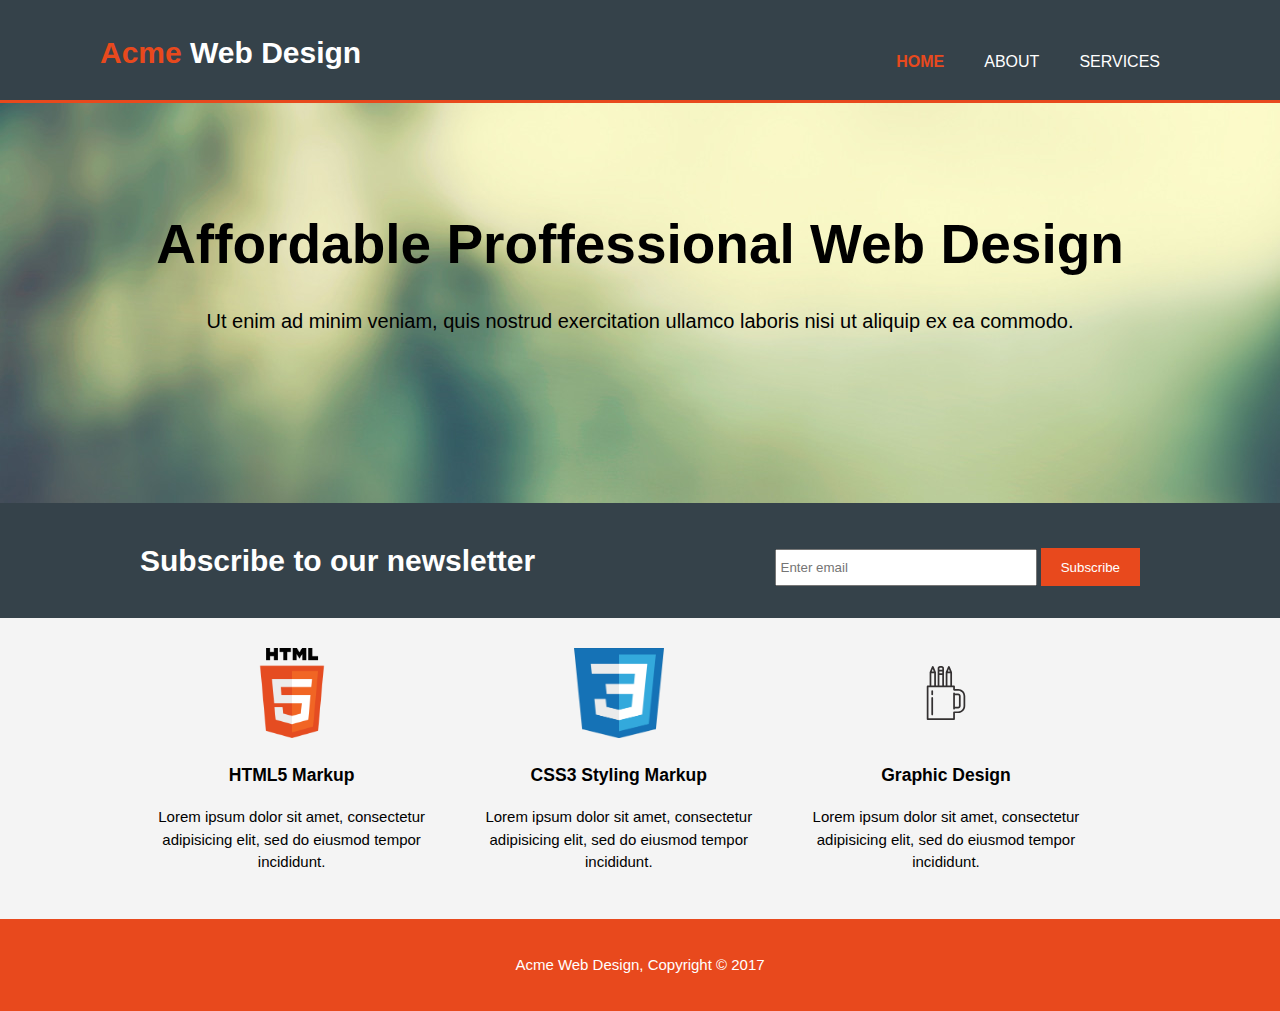
<file: index.html>
<!DOCTYPE html>
<html>
<head>
	<meta charset="utf-8">
	<meta name="viewport" content="width=device-width">
	<meta name="decription" content="Affordable and proffesional web design">
	<meta name="keywords" content="web design, affordable web design">
	<meta name="author" content="Domagoj Bakic">
	<title>Acme Web Design | Welcome</title>
	<link rel="stylesheet" type="text/css" href="./css/style.css">
</head>
<body>
	<header>
		<div clas="container">
			<div id="branding">
				<h1><span class="highlight">Acme</span> Web Design</h1>
			</div>
			<nav>
				<ul>
					<li class="current"><a href="index.html">Home</a></li>
					<li><a href="about.html">About</a></li>
					<li><a href="services.html">Services</a></li>
				</ul>
			</nav>
		</div>		
	</header>

	<section id="showcase">
		<div class="container">
			<h1>Affordable Proffessional Web Design</h1>
			<p>Ut enim ad minim veniam, quis nostrud exercitation ullamco laboris nisi ut aliquip ex ea commodo.</p>
		</div>		
	</section>

	<section id="newsletter">
		<div class="container">
			<h1>Subscribe to our newsletter</h1>
			<form>
				<input type="email" placeholder="Enter email">
				<button type="submit" class="button_1">Subscribe</button>
			</form>
		</div>
	</section>

	<section id="boxes">
		<div class="container">
			<div class="box">
				<img src="./img/html5.png">
				<h3>HTML5 Markup</h3>
				<p>Lorem ipsum dolor sit amet, consectetur adipisicing elit, sed do eiusmod
				tempor incididunt.</p>				
			</div>
			<div class="box">
				<img src="./img/css3.png">
				<h3>CSS3 Styling Markup</h3>
				<p>Lorem ipsum dolor sit amet, consectetur adipisicing elit, sed do eiusmod
				tempor incididunt.</p>				
			</div>
			<div class="box">
				<img src="./img/graphic.svg">
				<h3>Graphic Design</h3>
				<p>Lorem ipsum dolor sit amet, consectetur adipisicing elit, sed do eiusmod
				tempor incididunt.</p>				
			</div>
		</div>
	</section>

	<footer>
		<p>Acme Web Design, Copyright &copy; 2017</p>
	</footer>

</body>
</html>
</file>
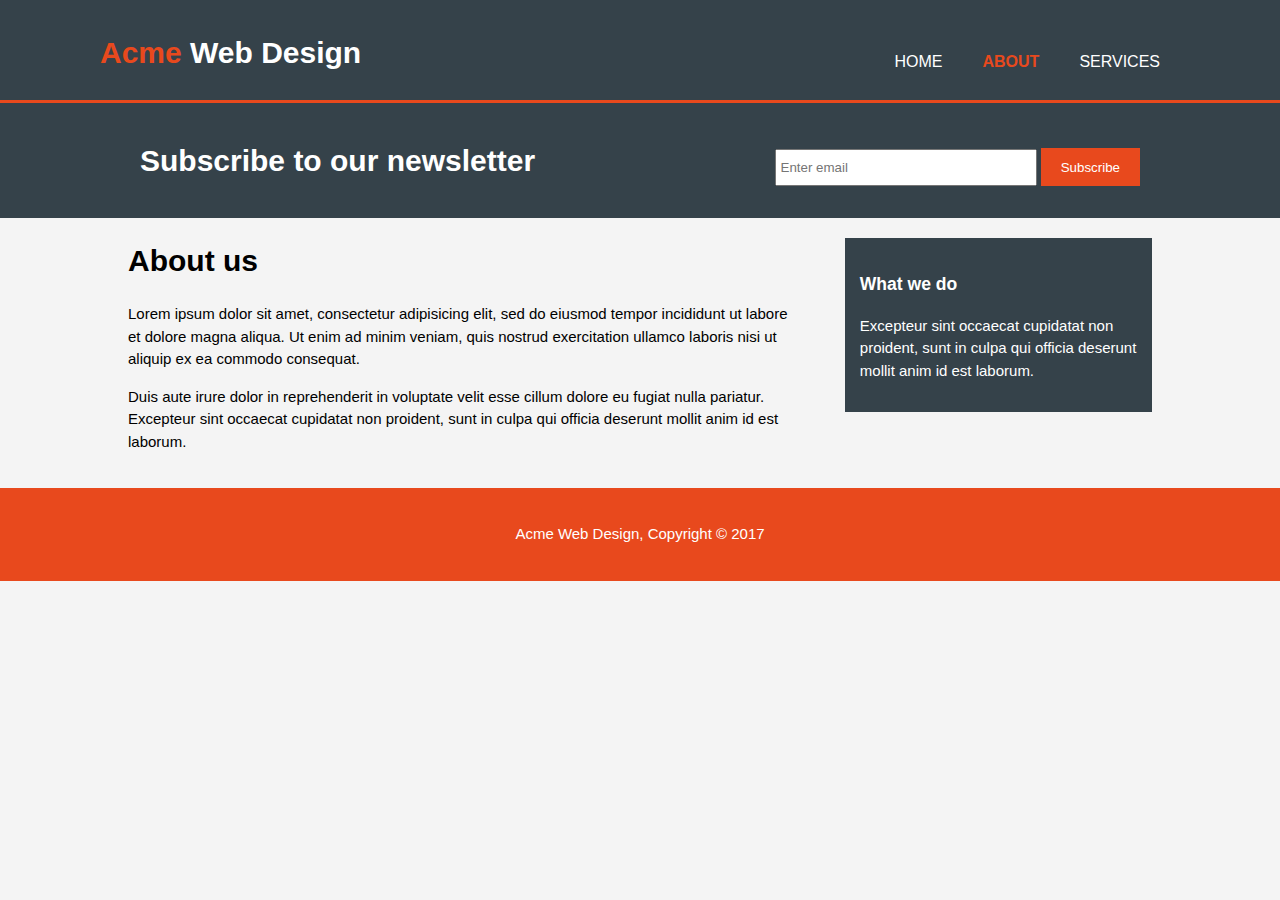
<file: about.html>
<!DOCTYPE html>
<html>
<head>
	<meta charset="utf-8">
	<meta name="viewport" content="width=device-width">
	<meta name="decription" content="Affordable and proffesional web design">
	<meta name="keywords" content="web design, affordable web design">
	<meta name="author" content="Domagoj Bakic">
	<title>Acme Web Design | About</title>
	<link rel="stylesheet" type="text/css" href="./css/style.css">
</head>
<body>
	<header>
		<div clas="container">
			<div id="branding">
				<h1><span class="highlight">Acme</span> Web Design</h1>
			</div>
			<nav>
				<ul>
					<li><a href="index.html">Home</a></li>
					<li class="current"><a href="about.html">About</a></li>
					<li><a href="services.html">Services</a></li>
				</ul>
			</nav>
		</div>		
	</header>
	
	<section id="newsletter">
		<div class="container">
			<h1>Subscribe to our newsletter</h1>
			<form>
				<input type="email" placeholder="Enter email">
				<button type="submit" class="button_1">Subscribe</button>
			</form>
		</div>
	</section>

	<section id="main">
		<div class="container">
			<article id="main-col">
				<h1 class="page-title">About us</h1>
				<p>
					Lorem ipsum dolor sit amet, consectetur adipisicing elit, sed do eiusmod
					tempor incididunt ut labore et dolore magna aliqua. Ut enim ad minim veniam,
					quis nostrud exercitation ullamco laboris nisi ut aliquip ex ea commodo
					consequat.
				</p>
				<p>
					Duis aute irure dolor in reprehenderit in voluptate velit esse
					cillum dolore eu fugiat nulla pariatur. Excepteur sint occaecat cupidatat non
					proident, sunt in culpa qui officia deserunt mollit anim id est laborum.
				</p>
			</article>

			<aside id="sidebar">
				<div class="dark">
					<h3>What we do</h3>
					<p>Excepteur sint occaecat cupidatat non
						proident, sunt in culpa qui officia deserunt mollit anim id est laborum.</p>
				</div>
			</aside>

		</div>
	</section>

	<footer>
		<p>Acme Web Design, Copyright &copy; 2017</p>
	</footer>

</body>
</html>
</file>
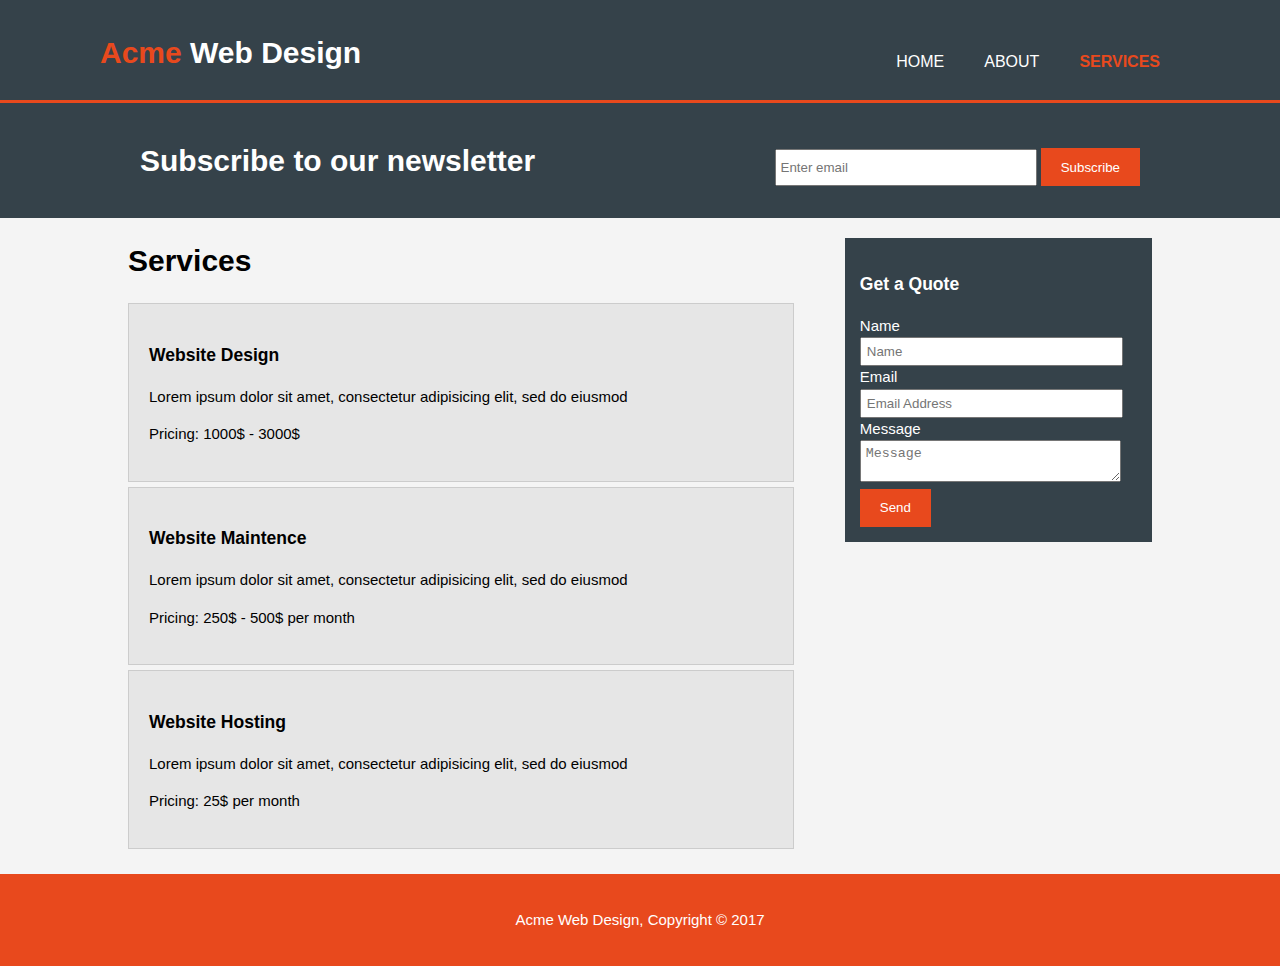
<file: services.html>
<!DOCTYPE html>
<html>
<head>
	<meta charset="utf-8">
	<meta name="viewport" content="width=device-width">
	<meta name="decription" content="Affordable and proffesional web design">
	<meta name="keywords" content="web design, affordable web design">
	<meta name="author" content="Domagoj Bakic">
	<title>Acme Web Design | Services</title>
	<link rel="stylesheet" type="text/css" href="./css/style.css">
</head>
<body>
	<header>
		<div clas="container">
			<div id="branding">
				<h1><span class="highlight">Acme</span> Web Design</h1>
			</div>
			<nav>
				<ul>
					<li><a href="index.html">Home</a></li>
					<li><a href="about.html">About</a></li>
					<li class="current"><a href="services.html">Services</a></li>
				</ul>
			</nav>
		</div>		
	</header>
	
	<section id="newsletter">
		<div class="container">
			<h1>Subscribe to our newsletter</h1>
			<form>
				<input type="email" placeholder="Enter email">
				<button type="submit" class="button_1">Subscribe</button>
			</form>
		</div>
	</section>

	<section id="main">
		<div class="container">
			<article id="main-col">
				<h1 class="page-title">Services</h1>
				<ul id="services">
					<li>
						<h3>Website Design</h3>
						<p>Lorem ipsum dolor sit amet, consectetur adipisicing elit, sed do eiusmod
						</p>
						<p>Pricing: 1000$ - 3000$</p>
					</li>
					<li>
						<h3>Website Maintence</h3>
						<p>Lorem ipsum dolor sit amet, consectetur adipisicing elit, sed do eiusmod
						</p>
						<p>Pricing: 250$ - 500$ per month</p>
					</li>
					<li>
						<h3>Website Hosting</h3>
						<p>Lorem ipsum dolor sit amet, consectetur adipisicing elit, sed do eiusmod
						</p>
						<p>Pricing: 25$ per month</p>
					</li>
				</ul>
			</article>

			<aside id="sidebar">
				<div class="dark">
					<h3>Get a Quote</h3>
					<form class="quote">
						<div>
							<label>Name</label><br>
							<input type="text" placeholder="Name">
						</div>
						<div>
							<label>Email</label><br>
							<input type="email" placeholder="Email Address">
						</div>
						<div>
							<label>Message</label><br>
							<textarea placeholder="Message"></textarea>
						</div>
						<button class="button_1" type="submit">Send</button>
					</form>
				</div>
			</aside>

		</div>
	</section>

	<footer>
		<p>Acme Web Design, Copyright &copy; 2017</p>
	</footer>

</body>
</html>
</file>
<file: css/style.css>
body{
	font: 15px/1.5 Arial Helvetica, sans-serif;
	padding: 0;
	margin: 0;
	background-color: #f4f4f4;
}

/* Global */
.container{
	width: 80%;
	margin: auto;
	overflow: hidden;
}

ul{
	margin: 0;
	padding: 0;
}

.button_1{
	height: 38px;
	background: #e8491d;
	border: 0;
	padding-left: 20px;
	padding-right: 20px;
	color: #fff;
}

.dark{
	padding: 15px;
	background: #35424a;
	color: #fff;
	margin-top: 10px;
	margin-bottom: 10px;
}

/* Header */
header{
	background: #35424a;
	color: #fff;
	padding-top: 30px;
	min-height: 70px;
	border-bottom: #e8491d 3px solid;
	margin:auto;
}

header a{
	color: #ffffff;
	text-decoration: none;
	text-transform: uppercase;
	font-size: 16px;
}

header li{
	float: left;
	display: inline;
	padding: 0 20px 0 20px;
}

header #branding{
	float: left;
}

header #branding h1{
	margin: 0;
	padding-left: 100px;
}

header nav{
	float: right;
	margin-top: 20px;
	padding-right: 100px;
}

header .highlight, header .current a{
	color: #e8491d;
	font-weight: bold;
}

header a:hover{
	color:; #cccccc;
	font-weight: bold;
}

/* Showcase */

#showcase{
	min-height: 400px;
	background: url('../img/showcase.jpg') no-repeat 0 -200px;
	text-align: center;
}

#showcase h1{
	margin-top: 100px;
	font-size: 55px;
	margin-bottom: 10px;
}

#showcase p{
	font-size: 20px;
}

/* Newsletter */

#newsletter{
	padding: 15px;
	color: #fff;
	background: #35424a;
}

#newsletter h1{
	float: left;
}

#newsletter form{
	float: right;
	margin-top: 30px;
}

#newsletter input[type="email"]{
	padding: 4px;
	height: 25px;
	width: 250px;
}

/* Boxes */

#boxes{
	margin-top: 20px;
}

#boxes .box{
	float: left;
	width: 30%;
	padding: 10px;
	text-align: center;
}

#boxes .box img{
	width: 90px;
	height: 90px;
}

/* Sidebar */

aside#sidebar{
	float: right;
	width: 30%;
	margin-top: 10px;
}

aside#sidebar .quote input, aside#sidebar .quote textarea{
	width: 90%;
	padding: 5px;
}

/* Main-col*/

article#main-col{
	float: left;
	width: 65%;
}

/* Services */

ul#services li{
	list-style: none;
	padding: 20px;
	border:	#ccc solid 1px;
	margin-bottom: 5px;
	background: #e6e6e6;
}

footer{
	padding: 20px;
	margin-top: 20px;
	color: #fff;
	background-color: #e8491d;
	text-align: center;
}

/* Media Queries*/

@media(max-width: 768px){
	header #branding,
	header nav,
	header nav li,
	#newsletter li,
	#newsletter form,
	#boxes .box,
	article#main-col,
	aside#sidebar{
		float: none;
		text-align: center;
		width: 100%;
	}

	header{
		padding-bottom: 20px;
	}

	#showcase h1{
		margin-top: 40px;
	}

	#newsletter button, .quote button{
		display: block;
		width: 100%;
	}

	#newsletter form input[type="email"], .quote input, .quote textarea{
		width: 100%;
		margin-bottom: 5px;
	}
}
</file>
